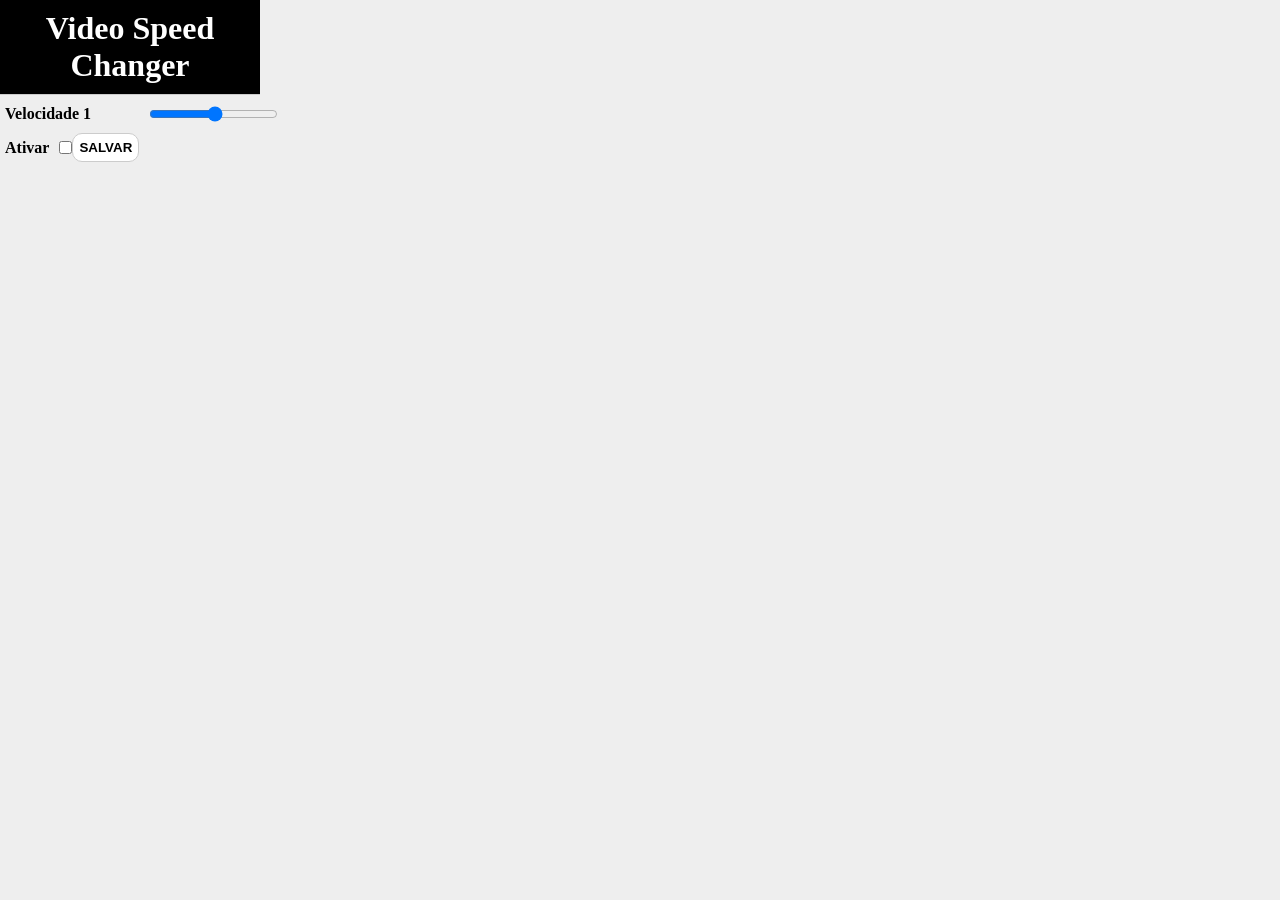
<file: popup/index.html>
<!DOCTYPE html>
<html lang="en">
<head>
    <meta charset="UTF-8">
    <meta http-equiv="X-UA-Compatible" content="IE=edge">
    <meta name="viewport" content="width=device-width, initial-scale=1.0">
    <title>Video Speed Changer</title>
    <link rel="stylesheet" href="popup.css">
</head>
<body>
    <header>
        <h1>Video Speed Changer</h1>
    </header>
    <form action="">
        <div> 
            Velocidade <label id="speed">1</label>
        </div>
        <input type="range" min="1" max="50" id="speedRange">
        <div id="activeBox"> Ativar <input type="checkbox" id="active">
        <button type="submit" id="save">
            Salvar
        </button>
        </div>
    </form>
    <script src="/chromeUtils.js"></script>
    <script src="popup.js"></script>
</body>
</html>
</file>
<file: popup/popup.css>
*{
    padding: 0;
    margin: 0;
}

body{
    background-color: #eee;
    width: 260px;
}

header{
    border-bottom: 1px solid #ccc;
    padding: 10px 5px;
    text-align: center;
    background: #000000;
    color: #fff;
}

form{
    font-weight: bold;
    padding: 10px 5px;
    display: grid;
    align-items: center;
    grid-gap: 10px;
    grid-template-columns: 1fr 1fr;
}
div#activeBox{
   display: flex;
   align-items: center; 
}

input#active{
    margin-left: 10px;
    transform: scale((1.2));
}

button#save{
    padding: 6px;
    text-transform: uppercase;
    font-weight:bold;
    cursor: pointer;
    background: #ffffff;
    border: 1px solid #ccc;
    border-radius: 10px;
    transition: 0.5s background-color;
}

button#save:hover{
    background-color: #eee;
}
</file>
